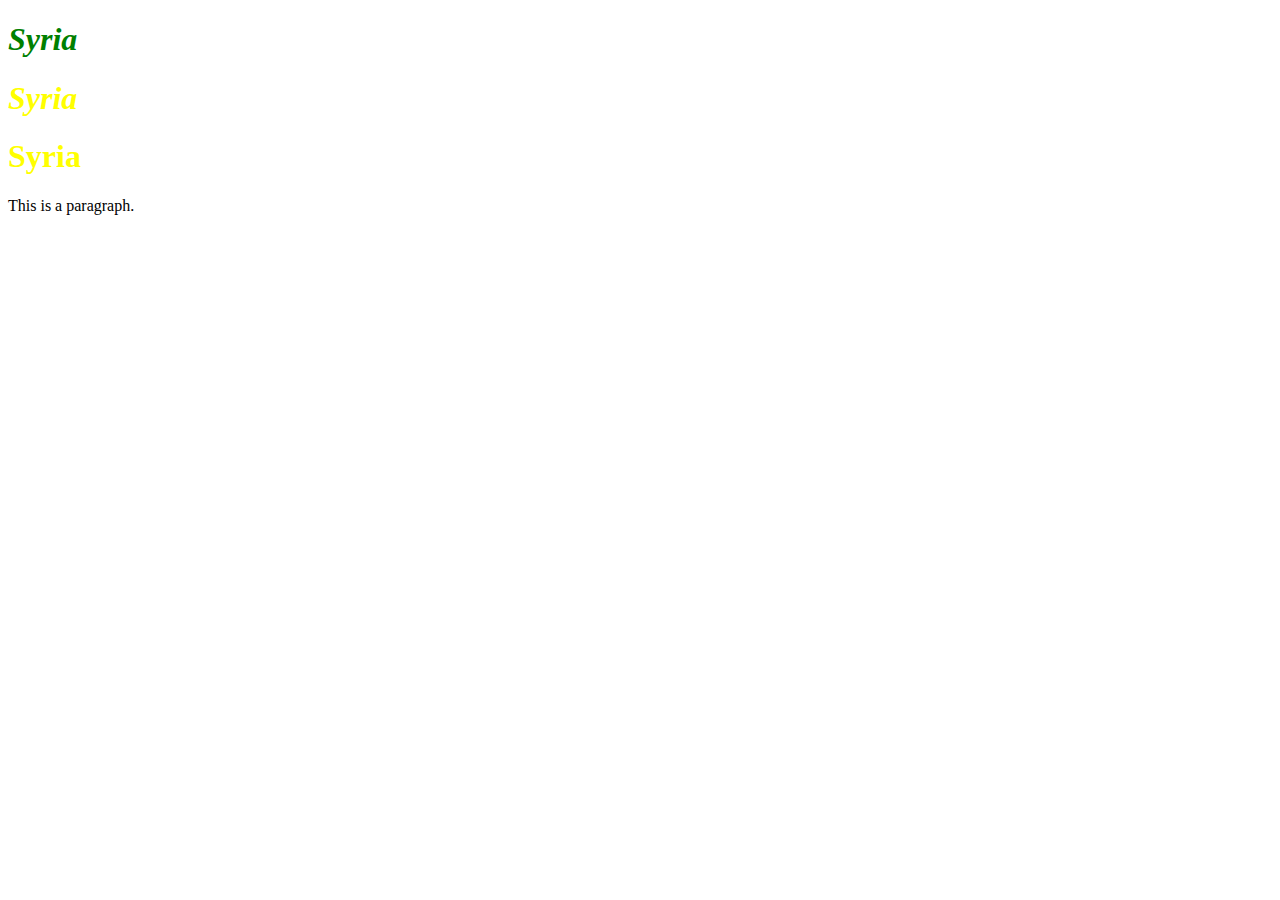
<file: Grunder/index.html>
<!DOCTYPE html>
<!-- deklarera html version 5 -->
<html lang="sv">
<!-- här börjar html, språket är svenska-->

<head>
<!--I head finns information om sidan meta data -->
  <link rel="stylesheet" type="text/css" href="stilmall.css">
  <!--länk till stilmallen-->
  <meta name="viewpoint" cnotent="width=device-width, initial-scale=1.0">
  <!--sidan skall anpassas efter "viewpoint",(användares skärm )-->
  <meta charset="utf-8">
  <!-- utaf-8 kan koda massor av språk, inkusive svenska-->
  <!-- utaf-8 kan användas för att koda tecken (bostäverm.fl.) -->
  <title>About Syria</title>
  <!-- visas i flikten i webbläsaren -->
</head>

<body>
<!--det som syns skriver vi i body -->

  <h1> Syria </h1>
  <h1 class="gul"> Syria </h1>
  <h1 class="gul normal"> Syria </h1>
  <p>This is a paragraph.</p>

</body>
</html>
</file>
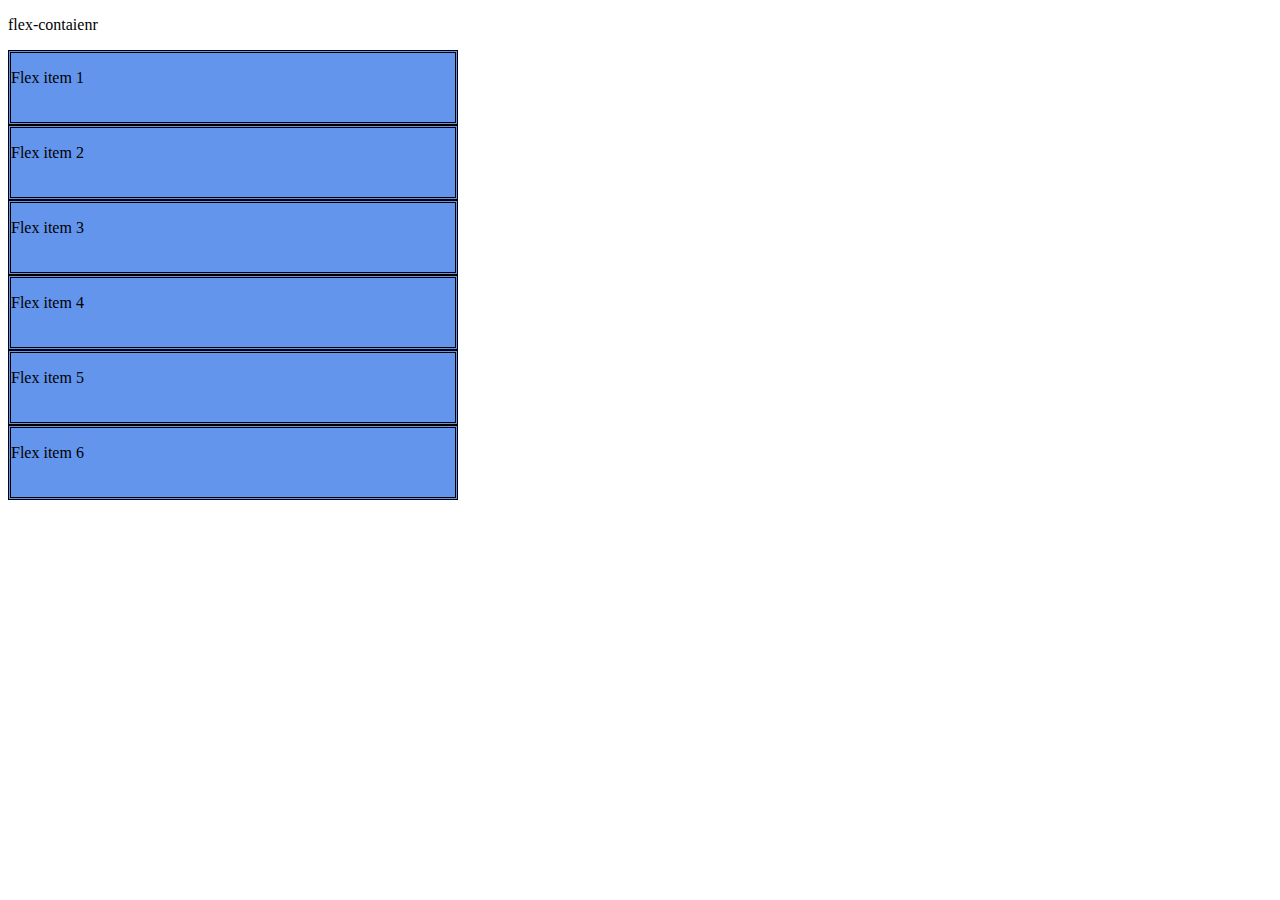
<file: V38/index.html>
<!DOCTYPE html>
<!-- deklarera html version 5 -->
<html lang="sv">
<!-- här börjar html, språket är svenska-->

<head>
<!--I head finns information om sidan meta data -->
  <link rel="stylesheet" type="text/css" href="stilmall.css">
  <!--länk till stilmallen-->
  <meta name="viewpoint" cnotent="width=device-width, initial-scale=1.0">
  <!--sidan skall anpassas efter "viewpoint",(användares )-->
  <meta charset="utf-8">
  <!-- utaf-8 kan koda massor av språk, inkusive svenska-->
  <!-- utaf-8 kan användas för att koda tecken -->
  <title>About Syria</title>
  <!-- visas i flikten i webbläsaren -->
</head>

<body>
  <p> flex-contaienr</p>
  <div class="flex-container"> <!-- här börjar container-->
  <div class="flex-item"><p>Flex item 1</p></div>
  <div class="flex-item"><p>Flex item 2</p></div>
  <div class="flex-item"><p>Flex item 3</p></div>
  <div class="flex-item"><p>Flex item 4</p></div>
  <div class="flex-item"><p>Flex item 5</p></div>
  <div class="flex-item"><p>Flex item 6</p></div>
  </div>
</body>
</html>
</file>
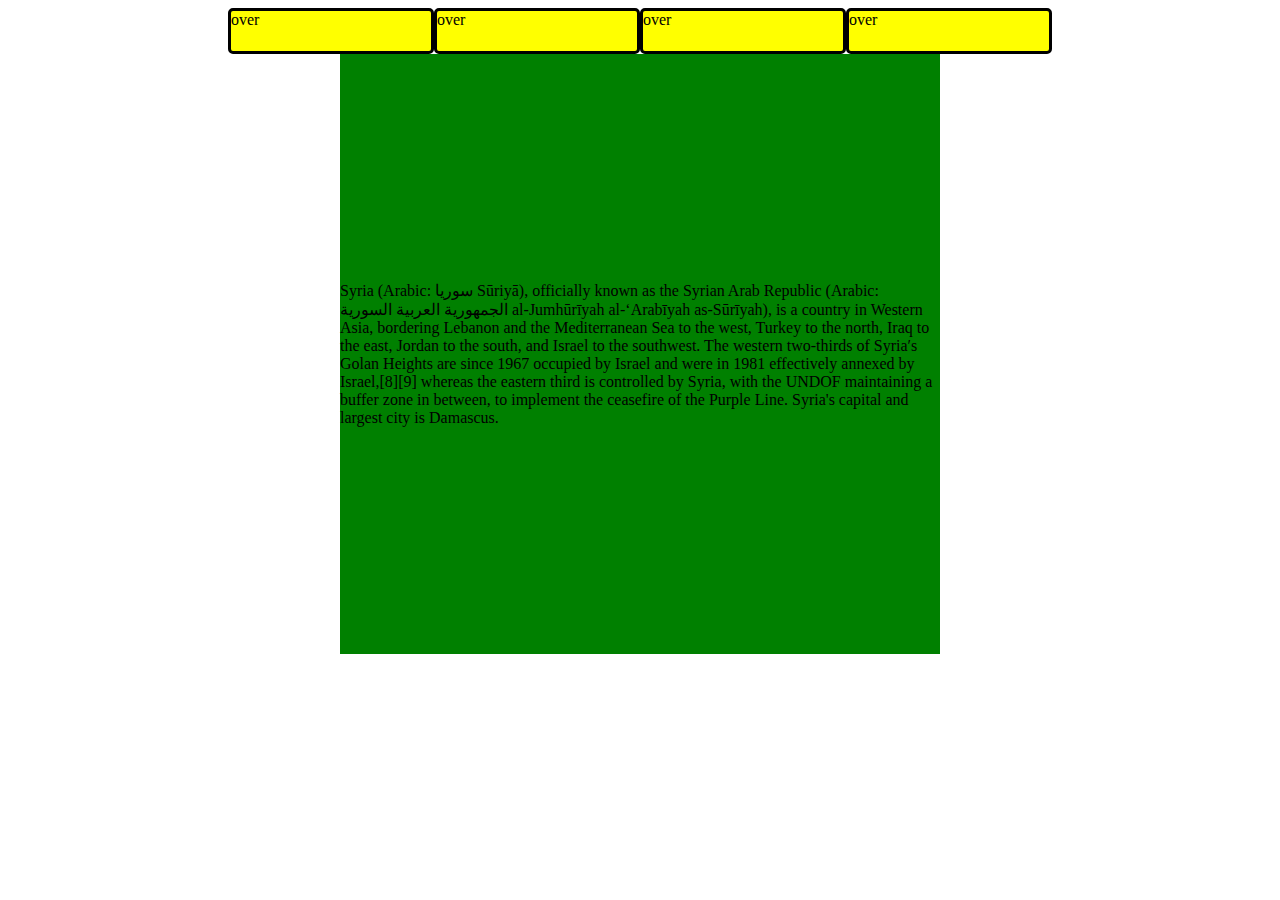
<file: main.html>
<!DOCTYPE html>
 <html lang="sv">
 <head>
 <title>OsEzAb</title>
 <meta charset="utf-8">
 <link href="stilmall.css" rel="stylesheet" type="text/css">
 </head>
 <body>

<div class="flex-rad">
   <div class="over">
   over
   <div class="under">
   under 1
   </div>
   <div class="under">
   under 2
   </div>
   <div class="under">
   under 3
   </div>
   </div>

   <div class="over">
   over
   <div class="under">
   under 1
   </div>
   <div class="under">
   under 2
   </div>
   <div class="under">
   under 3
   </div>
   </div>

   <div class="over">
   over
   <div class="under">
   under 1
   </div>
   <div class="under">
   under 2
   </div>
   <div class="under">
   under 3
   </div>
   </div>

   <div class="over">
   over
   <div class="under">
   under 1
   </div>
   <div class="under">
   under 2
   </div>
   <div class="under">
   under 3
   </div>
   </div>
</div>

<div class = "flex-container">
  Syria (Arabic: سوريا‎ Sūriyā),
  officially known as the Syrian Arab Republic (Arabic: الجمهورية العربية السورية‎ al-Jumhūrīyah al-ʻArabīyah as-Sūrīyah), is a country in Western Asia, bordering Lebanon and the Mediterranean Sea to the west, Turkey to the north, Iraq to the east, Jordan to the south, and Israel to the southwest. The western two-thirds of Syria′s Golan Heights are since 1967 occupied by Israel and were in
  1981 effectively annexed by Israel,[8][9]
  whereas the eastern third is controlled by Syria,
  with the UNDOF maintaining a buffer zone in between, to implement the ceasefire of the Purple Line. Syria's capital and largest city is Damascus.
</div>

</body>
</html>
</file>
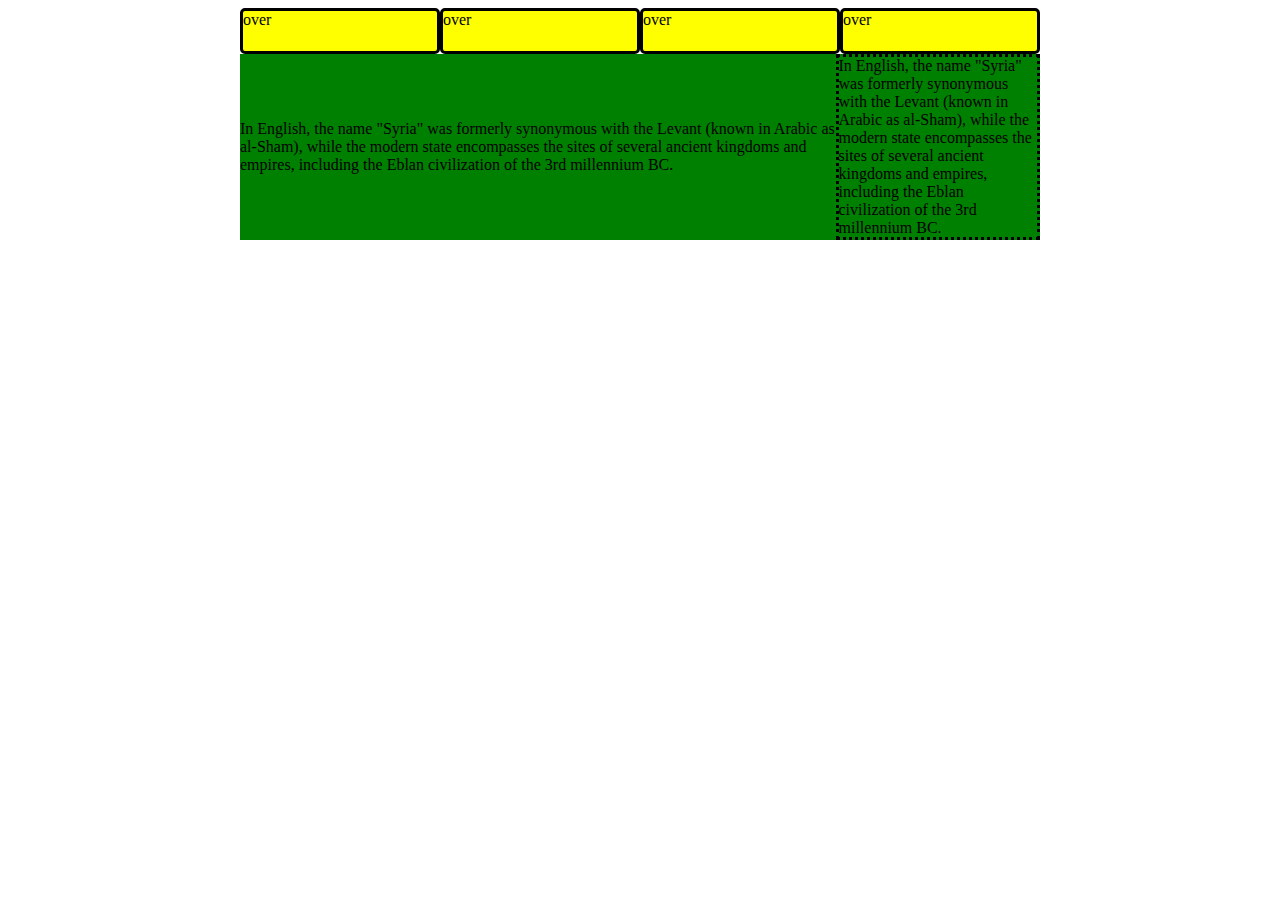
<file: Uppgifet 1/main.html>
<!DOCTYPE html>
 <html lang="sv">
 <head>
 <title>OsEzAb</title>
 <meta charset="utf-8">
 <link href="stilmall.css" rel="stylesheet" type="text/css">
 </head>
 <body background-color ="red">


<div class="flex-rad">
   <div class="over">
   over
   <div class="under">
   under 1
   </div>
   <div class="under">
   under 2
   </div>
   <div class="under">
   under 3
   </div>
   </div>

   <div class="over">
   over
   <div class="under">
   under 1
   </div>
   <div class="under">
   under 2
   </div>
   <div class="under">
   under 3
   </div>
   </div>

   <div class="over">
   over
   <div class="under">
   under 1
   </div>
   <div class="under">
   under 2
   </div>
   <div class="under">
   under 3
   </div>
   </div>

   <div class="over">
   over
   <div class="under">
   under 1
   </div>
   <div class="under">
   under 2
   </div>
   <div class="under">
   under 3
   </div>
   </div>
</div>

<div class = "flex-container">
<div class = "left">
In English, the name "Syria" was formerly synonymous with the Levant
(known in Arabic as al-Sham),
while the modern state encompasses the sites of
several ancient kingdoms and empires,
including the Eblan civilization of the 3rd millennium BC.
</div>

<div class = "right">
  In English, the name "Syria" was formerly synonymous with the Levant
  (known in Arabic as al-Sham),
  while the modern state encompasses the sites of
  several ancient kingdoms and empires,
  including the Eblan civilization of the 3rd millennium BC.
</div>

</div>


</body>
</html>
</file>
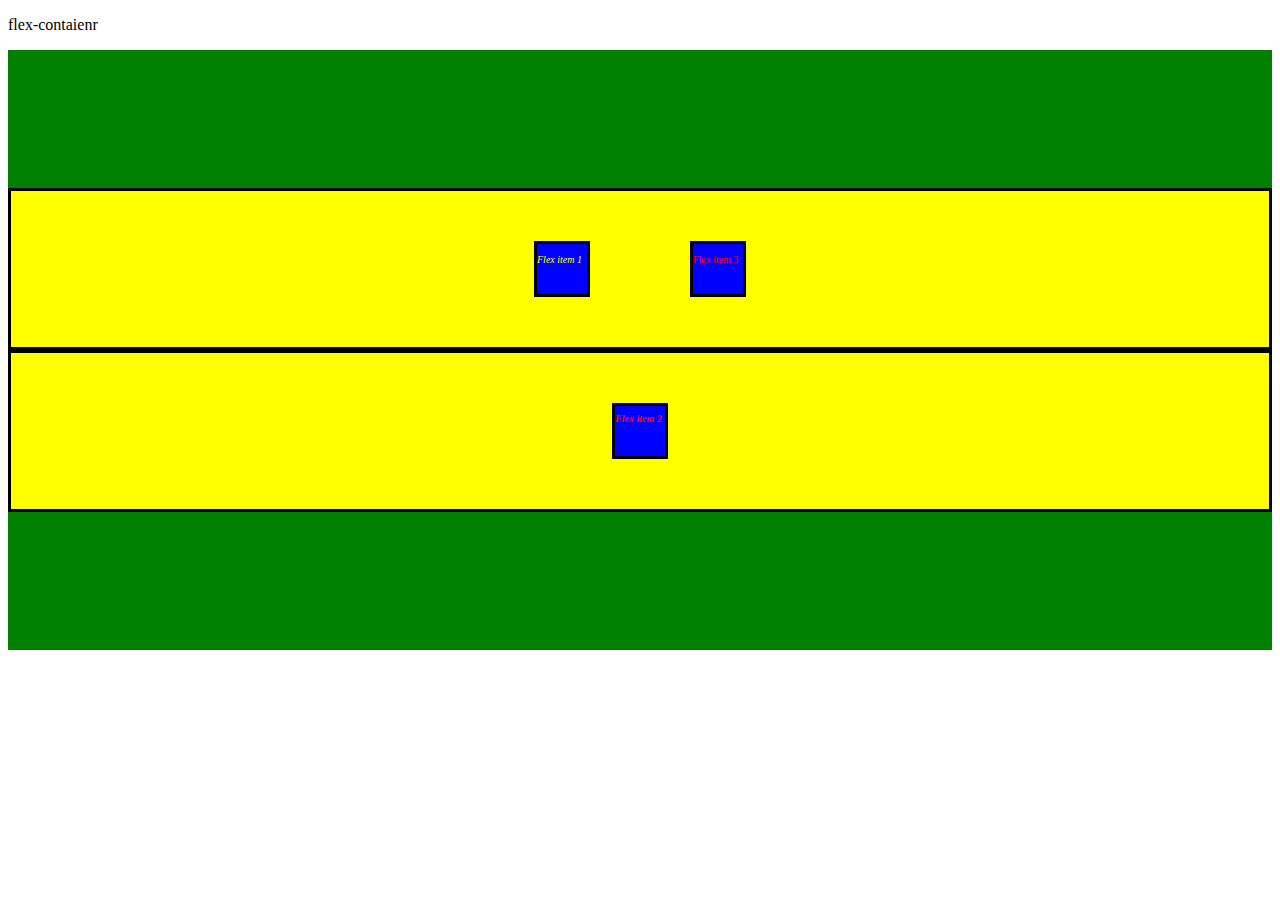
<file: V39/Flex.html>
<!DOCTYPE html>
<!-- deklarera html version 5 -->
<html lang="sv">
<!-- hÃ¤r bÃ¶rjar html, sprÃ¥ket Ã¤r svenska-->

<head>
<!--I head finns information om sidan meta data -->
  <link rel="stylesheet" type="text/css" href="stilmall.css">
  <!--lÃ¤nk till stilmallen-->
  <meta name="viewpoint" cnotent="width=device-width, initial-scale=1.0">
  <!--sidan skall anpassas efter "viewpoint",(anvÃ¤ndares )-->
  <meta charset="utf-8">
  <!-- utaf-8 kan koda massor av sprÃ¥k, inkusive svenska-->
  <!-- utaf-8 kan anvÃ¤ndas fÃ¶r att koda tecken -->
  <title>About Syria</title>
  <!-- visas i flikten i webblÃ¤saren -->
</head>

<body>
  <p> flex-contaienr</p>
  <div class="flex-container"> <!--här börjar den stora container-->

  <div class="flex-rad"> <!-- här börjar raden som innehåller en item-->
  <div class="flex-item"><h1>Flex item 2</h1></div>
  </div>

  <div class="flex-rad"><!-- här börjar raden som innehåller två item-->
  <div class="flex-item"><p class="gul">Flex item 1</p></div>
  <div class="flex-item"><p class="rod">Flex item 3</p></div>
  </div>

  </div>
</body>
</html>
</file>
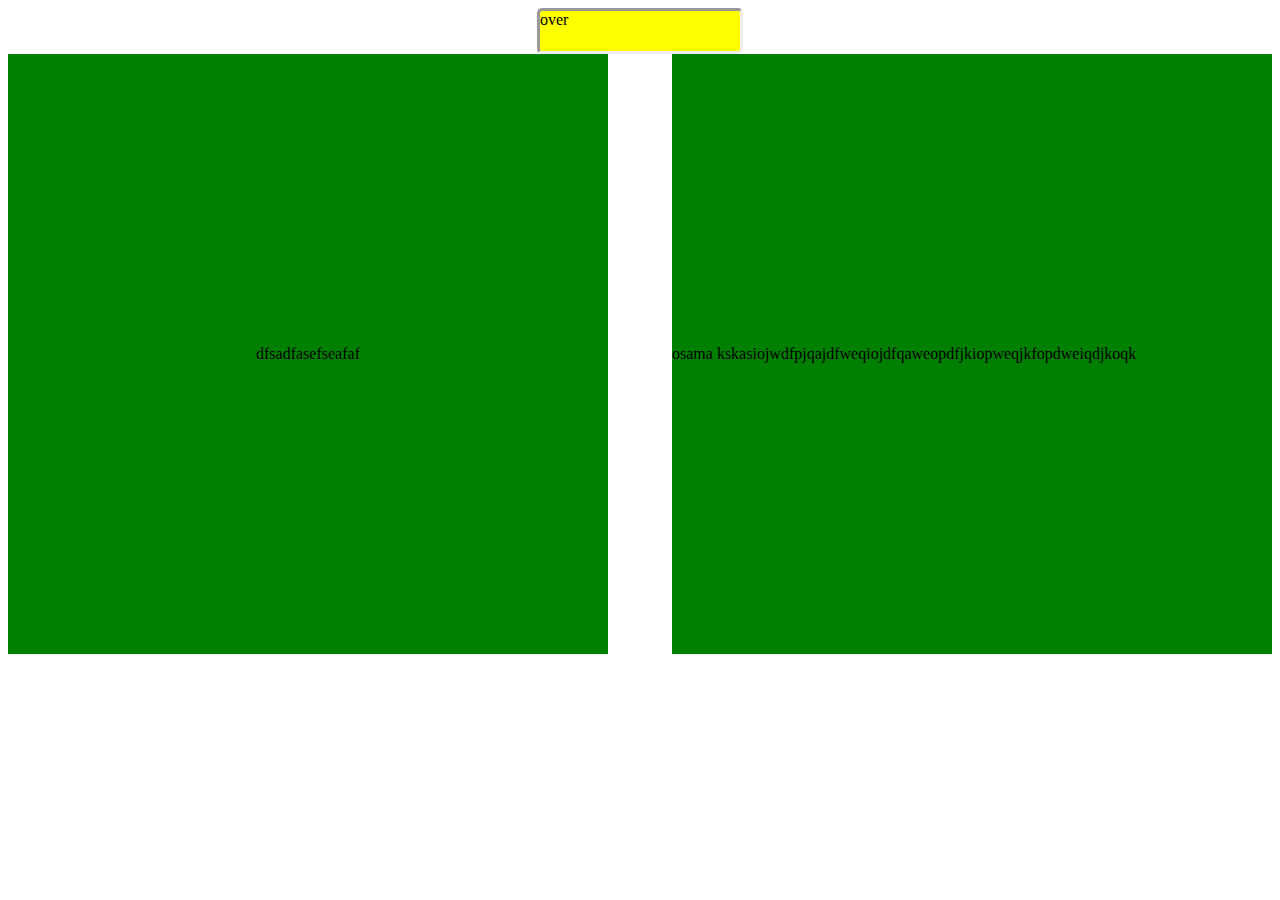
<file: V40/main.html>
<!DOCTYPE html>
<html lang="sv">

<head>

  <link rel="stylesheet" type="text/css" href="stilmall.css">
  <meta name="viewpoint" cnotent="width=device-width, initial-scale=1.0">
  <meta charset="utf-8">
  <title>OsAmA</title>

</head>

<body>

  <div class="over">
  over
  <div class="under"><a href="../V39/Flex.html">flex container</a></div>
  <div class="under">under2</div>
  <div class="under">under2</div>
  </div>

<div class="flex-container">
  <div class="flex-container1">
    <p> dfsadfasefseafaf </p>
  </div>

  <div class="flex-container2">
  <p> osama kskasiojwdfpjqajdfweqiojdfqaweopdfjkiopweqjkfopdweiqdjkoqk</p>
  </div>
</div>



</body>
</html>
</file>
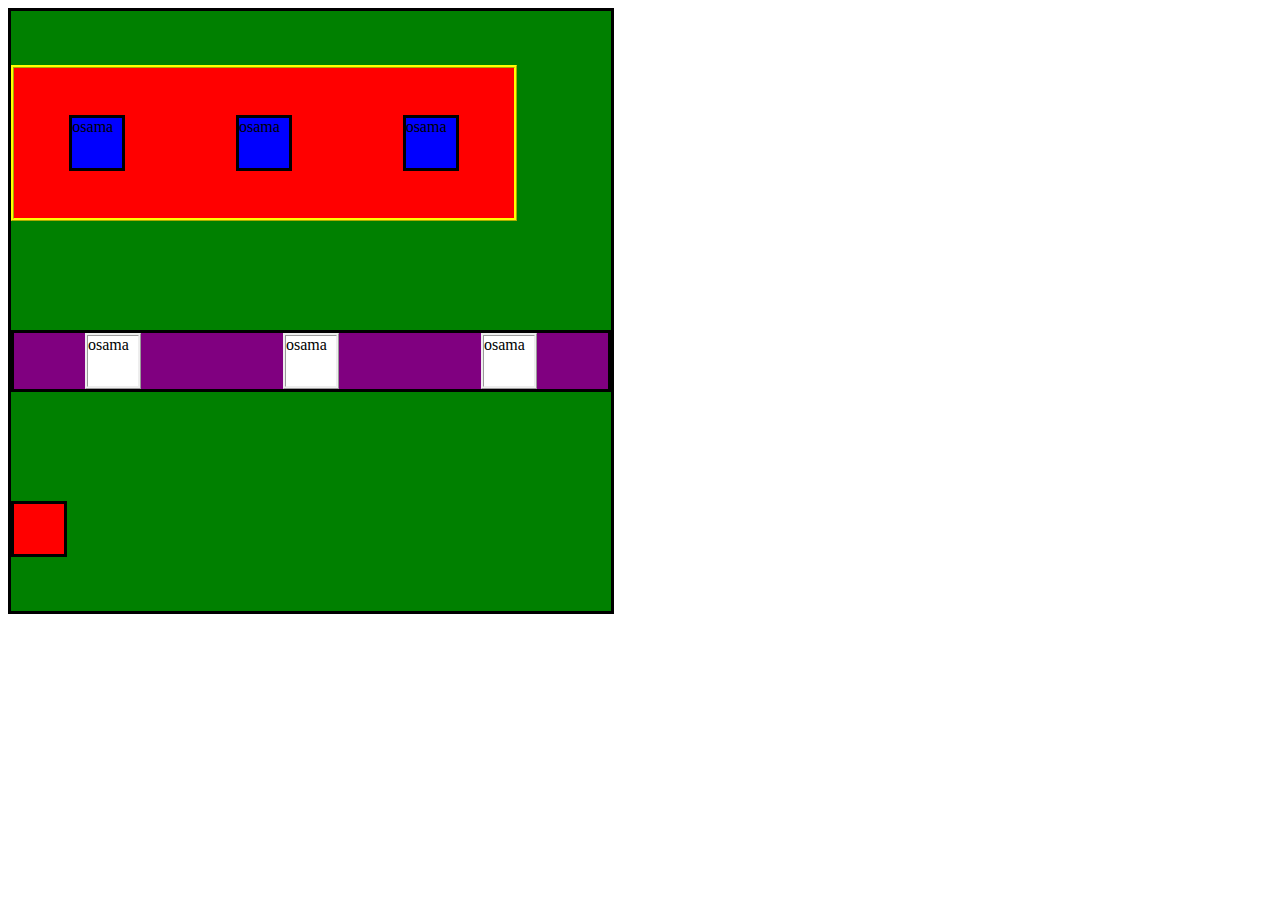
<file: V42/main.html>
<!DOCTYPE html>
 <html lang="sv">
 <head>
 <title>Sidan 1</title>
 <meta charset="utf-8">
 <link href="stilmall.css" rel="stylesheet" type="text/css">
 </head>
 <body>
  <div class="flex-container">

    <div class="rad1">
      <div class="item">osama</div>
      <div class="item">osama</div>
      <div class="item">osama</div>
    </div>

    <div class="rad2">
      <div class="item2">osama</div>
      <div class="item2">osama</div>
      <div class="item2">osama</div>
    </div>

    <div class="rad">
    </div>

  </div>
</body>
</html>
</file>
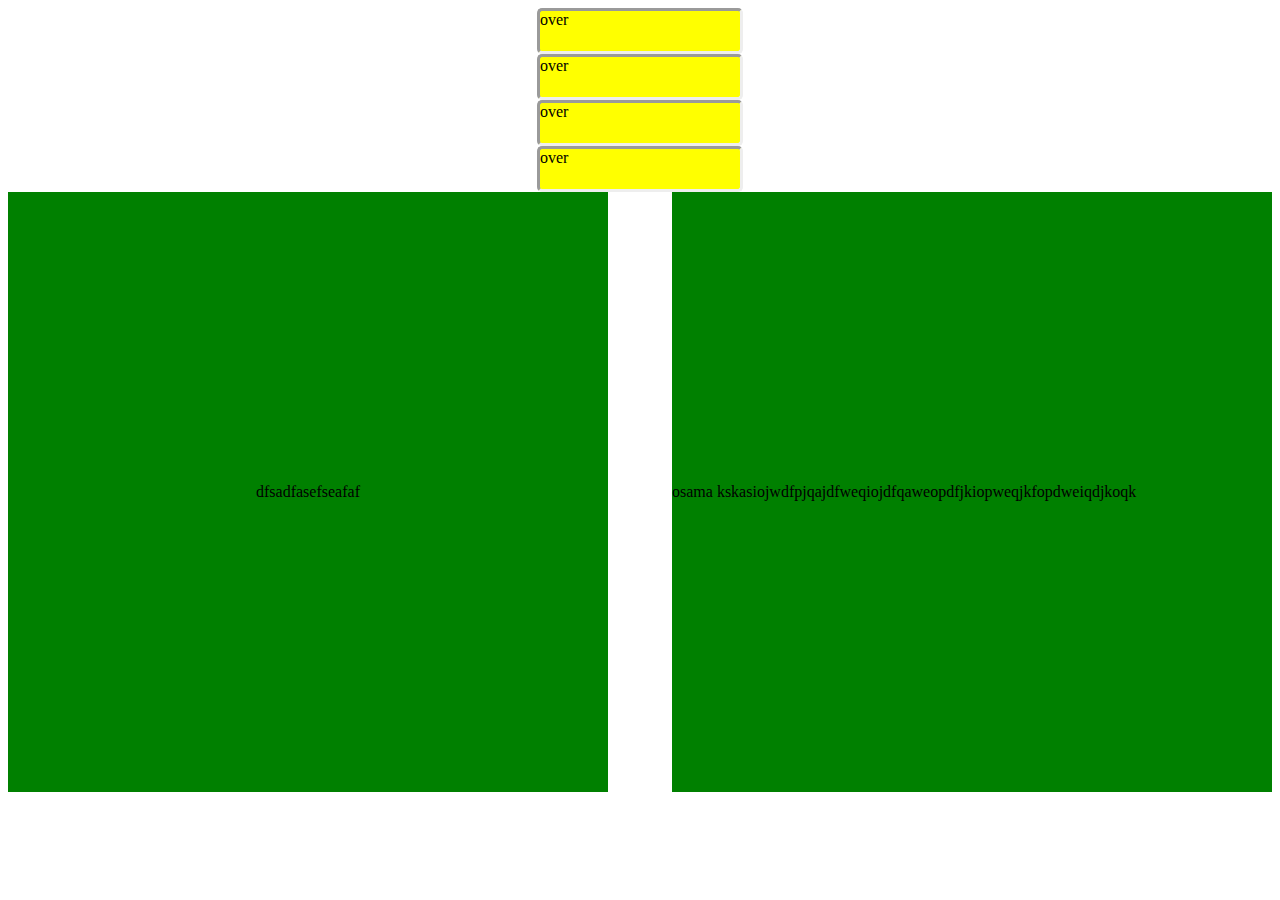
<file: V46/main.html>
<!DOCTYPE html>
<html lang="sv">

<head>

  <link rel="stylesheet" type="text/css" href="stilmall.css">
  <meta name="viewpoint" cnotent="width=device-width, initial-scale=1.0">
  <meta charset="utf-8">
  <title>OsAmA</title>

</head>

<body>
  <div class= sss>
  <div class="over">
  over
  <div class="under"><a href="../V39/Flex.html">flex container</a></div>
  <div class="under">under2</div>
  <div class="under">under2</div>
  </div>
  <div class="over">
  over
  <div class="under"><a href="../V39/Flex.html">flex container</a></div>
  <div class="under">under2</div>
  <div class="under">under2</div>
  </div>
  <div class="over">
  over
  <div class="under"><a href="../V39/Flex.html">flex container</a></div>
  <div class="under">under2</div>
  <div class="under">under2</div>
  </div>
  <div class="over">
  over
  <div class="under"><a href="../V39/Flex.html">flex container</a></div>
  <div class="under">under2</div>
  <div class="under">under2</div>
  </div>
  </div>

<div class="flex-container">
  <div class="flex-container1">
    <p> dfsadfasefseafaf </p>
  </div>

  <div class="flex-container2">
  <p> osama kskasiojwdfpjqajdfweqiojdfqaweopdfjkiopweqjkfopdweiqdjkoqk</p>
  </div>
</div>



</body>
</html>
</file>
<file: Grunder/stilmall.css>
h1 {
/* egenskap=värde */
  color: green;
  font-style: italic;

}

/* vi kan skappa klsser som har
specialla egenskaper användas när
samma egenskaper ska tilldelas flera obejkt*/
.gul{
  color: yellow;
}
.normal{
  font-style:normal;
}
/* id fungerar som klass men
har också egenskapen att unikt identifiera
ett element*/
#stor{
 font-size: 48px;
 }
</file>
<file: V38/stilmall.css>
.flex-container{
  display: flex;
  width: 450px;
  height: 450px;
  background-color: green;
  flex-direction: column; <!-- hur innehållet kommer att ordnas-->
  justify-content: flex-end;
  }

.flex-item{
  background-color: cornflowerblue;
  border-style: double; <!-- hur ser border ut-->
  width: 100px;
  height: 100px;

  }
</file>
<file: stilmall.css>
.flex-rad{
  display: flex;
  justify-content: center;

     }

.over{
  background-color: yellow;
  width: 200px;
  height: 40px;
  border-radius: 5px;
  border-style: solid;
  justify-content: center;
s
  }

.under{
  display: none;
}

.over:hover .under{
  display: block;
  background-color: red;
  width: 100px;
  height: 20px;
  border-radius: 20px;
  border-style: groove;
}

.flex-container{
  display: flex;
  justify-content: center;
  align-items: center;
  width: 600px;
  height: 600px;
  background-color: green;
  flex-direction: row;
  margin:auto;
  flex-wrap: wrap;
}
</file>
<file: Uppgifet 1/stilmall.css>
.flex-rad{
  display: flex;
  justify-content: center;
  max-width:800px;
  margin:auto;
  }

.over{
  background-color: yellow;
  width: 200px;
  height: 40px;
  border-radius: 5px;
  border-style: solid;
  justify-content: center;
  }

.under{
  display: none;
  }

.over:hover .under{
  display: block;
  background-color: red;
  width: 100px;
  height: 20px;
  border-radius: 20px;
  border-style: groove;
}

.flex-container{
  display: flex;
  justify-content: center;
  align-items: center;
  max-width:800px;
  background-color: green;
  flex-direction: row;
  margin:auto;

}

.left {
  display: flex;
  justify-content: center;
  align-items: center;
  width:75%;
  background-color: green;
  flex-direction: row;
  margin-left:auto;

}

.right {
  display: flex;
  justify-content: center;
  align-items: center;
  width: 200px;
  background-color: green;
  flex-direction: row;
  margin-right:auto;
  border-style: dotted;
}
</file>
<file: V39/stilmall.css>
.flex-container{
  display: flex;
  justify-content: center; <!-- var innehållet ligger-->
  width: 600px;
  height: 600px;
  background-color: green;
  flex-direction: column-reverse; <!-- var container placerade-->
  }

.flex-rad{
  display: flex;
  flex-direction: row;
  justify-content: center;
  background-color: yellow;
  border-style: solid;
     }

.flex-item{
    background-color: blue;
    border-style: solid;
    width: 50px;
    height: 50px;
    margin: 50px;
       }

.flex-item1{
  background-color: blue;
  border-style: solid;
  width: 50px;
  height: 50px;
  margin: 50px;
  }

.flex-item2 {
    background-color: black;
    border-style: solid;
    width: 50px;
    height: 50px;
    margin: 20px;
    }

.flex-item3{
      background-color: red;
      border-style: solid;
      width: 50px;
      height: 50px;
      margin: 50px;
      }

h1 {
  color: red;
  font-style: italic;
  font-size: 10px;
}

.gul {
  color: yellow;
  font-style: italic;
 font-size: 10px;
}
.rod{
  color: red;
  font-style: /* IDEA:  */;
  font-size: 10px;
}
</file>
<file: V40/stilmall.css>
.over{
  background-color: yellow;
  width: 200px;
  height: 40px;
  border-radius: 5px;
  border-style: inset;
  justify-content: center;
  margin: auto;
  }

.under{
  display: none;
}

.over:hover .under{
  display: block;

  background-color: red;
  width: 100px;
  height: 20px;
  border-radius: 20px;
  border-style: groove;
}

.flex-container{
  display: flex;

  }

.flex-container1{
  display: flex;
  justify-content: center;
  align-items: center;
  width: 600px;
  height: 600px;
  background-color: green;
  flex-direction: row;
  margin-right:auto;
}

.flex-container2{
  display: flex;
  justify-content: center;
  width: 600px;
  height: 600px;
  background-color: green;
  flex-direction: column;
  margin-left:auto;
}
</file>
<file: V42/stilmall.css>
.flex-container {
display: flex;
background-color: green;
border-style:solid;
width: 600px;
height: 600px;
flex-direction: column;
flex-wrap:wrap;
justify-content: space-around;
}

.rad{
  background-color: red;
  border-style:solid;
  /*vidd o höjd
  följer innehållet*/
  height: 50px;
  width: 50px;
}

.rad1 {
  background-color: red;
  border-style:ridge;
  border-color: yellow;
  flex-direction: row;
  display: flex;
  height: 150px;
  width: 500px;
  justify-content: space-around;
  align-items: center;
}

.rad2 {
  background-color: purple;
  border-style:solid;
  flex-direction: row;
  display: flex;
  justify-content: space-around;

}


.item {

  background-color: blue;
  border-style:solid;
  height: 50px;
  width: 50px;
}

.item2{

  background-color: white;
  border-style: ridge;
  height: 50px;
  width: 50px;

}
</file>
<file: V46/stilmall.css>
.sss{
  justify-content: center;
    margin: auto;
}
.over{
  background-color: yellow;
  width: 200px;
  height: 40px;
  border-radius: 5px;
  border-style: inset;
  justify-content: center;
  margin: auto;
  }

.under{
  display: none;
}

.over:hover .under{
  display: block;

  background-color: red;
  width: 100px;
  height: 20px;
  border-radius: 20px;
  border-style: groove;
}

.flex-container{
  display: flex;

  }

.flex-container1{
  display: flex;
  justify-content: center;
  align-items: center;
  width: 600px;
  height: 600px;
  background-color: green;
  flex-direction: row;
  margin-right:auto;
}

.flex-container2{
  display: flex;
  justify-content: center;
  width: 600px;
  height: 600px;
  background-color: green;
  flex-direction: column;
  margin-left:auto;
}
</file>
